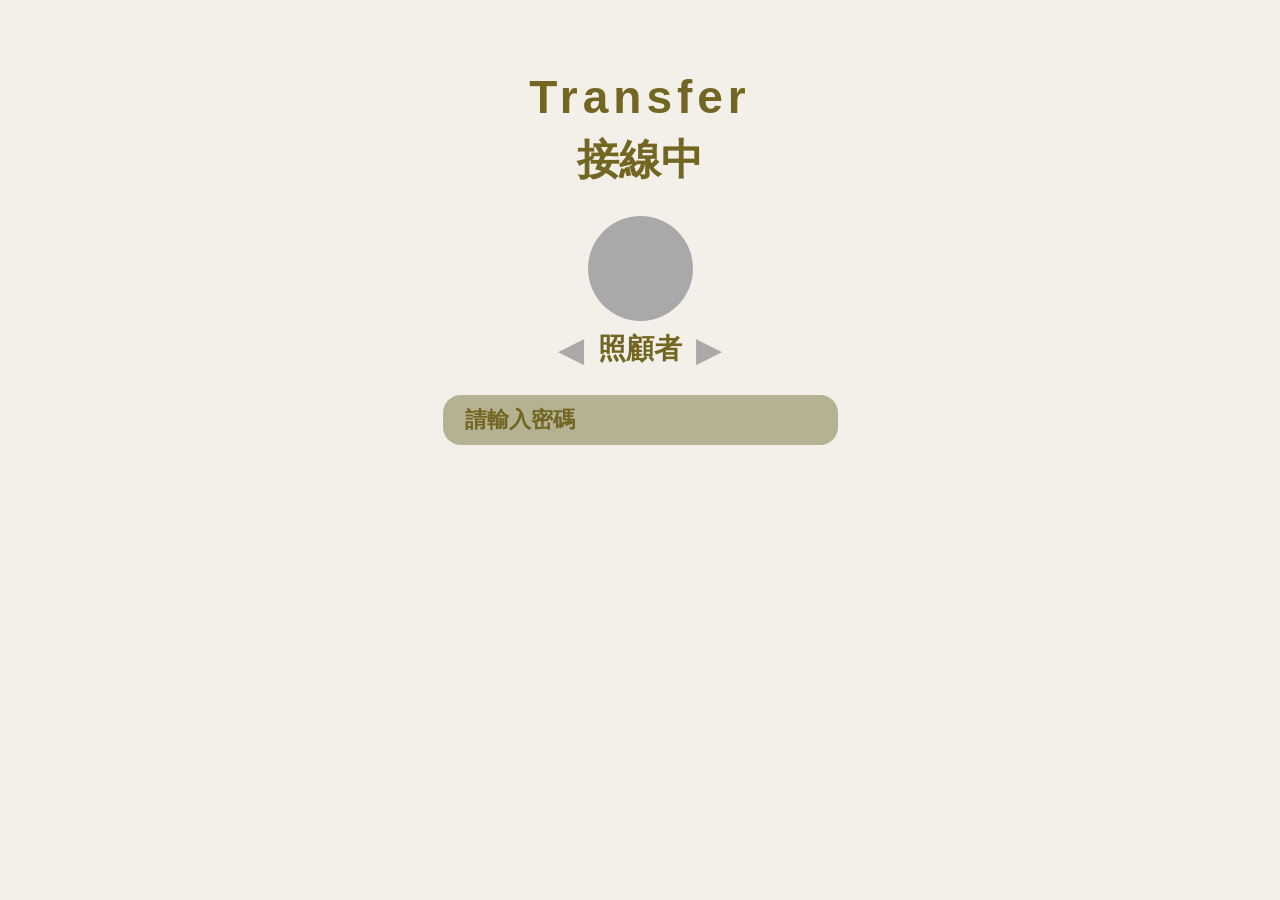
<file: index.html>
<!DOCTYPE html>
<html lang="zh-Hant">
<head>
    <meta charset="UTF-8">
    <meta name="viewport" content="width=device-width, initial-scale=1.0">
    <title>Transfer 接線中</title>
    <link rel="stylesheet" href="style.css">
</head>

<body>
    <main class="login-page">
        <section class="login-box">

            <h1>Transfer</h1>
            <h2>接線中</h2>

            <div class="avatar"></div>

            <div class="role-switcher">
                <button class="arrow-button" type="button">◀</button>

                <span class="role-name">照顧者</span>

                <button class="arrow-button" type="button">▶</button>
            </div>

            <input
                id="passwordInput"
                class="password-input"
                type="password"
                placeholder="請輸入密碼"
            >

        </section>
    </main>

    <script src="script.js"></script>
</body>
</html>
</file>
<file: style.css>
* {
    box-sizing: border-box;
    margin: 0;
    padding: 0;
}

body {
    min-height: 100vh;
    background-color: #f2f0e8;
    font-family: Arial, "Microsoft JhengHei", sans-serif;
}

.login-page {
    min-height: 100vh;

    display: flex;
    justify-content: center;
    align-items: flex-start;

    padding-top: 70px;
}

.login-box {
    width: 420px;

    display: flex;
    flex-direction: column;
    align-items: center;
}

.login-box h1 {
    color: #726622;
    font-size: 46px;
    letter-spacing: 5px;
    margin-bottom: 8px;
}

.login-box h2 {
    color: #726622;
    font-size: 42px;
    margin-bottom: 28px;
}

.avatar {
    width: 105px;
    height: 105px;

    border-radius: 50%;

    background-color: #aaa8a8;

    margin-bottom: 8px;
}

.role-switcher {
    display: flex;
    align-items: center;
    justify-content: center;

    gap: 14px;

    margin-bottom: 26px;
}

.role-name {
    color: #726622;
    font-size: 28px;
    font-weight: bold;
}

.arrow-button {
    border: none;
    background: transparent;

    color: #aaa8a8;
    font-size: 34px;

    cursor: pointer;
}

.password-input {
    width: 395px;
    height: 50px;

    border: none;
    outline: none;

    border-radius: 18px;

    background-color: #b4b293;

    padding: 0 22px;

    color: #726622;

    font-size: 22px;
    font-weight: bold;
}

.password-input::placeholder {
    color: #726622;
    opacity: 1;
}
</file>
